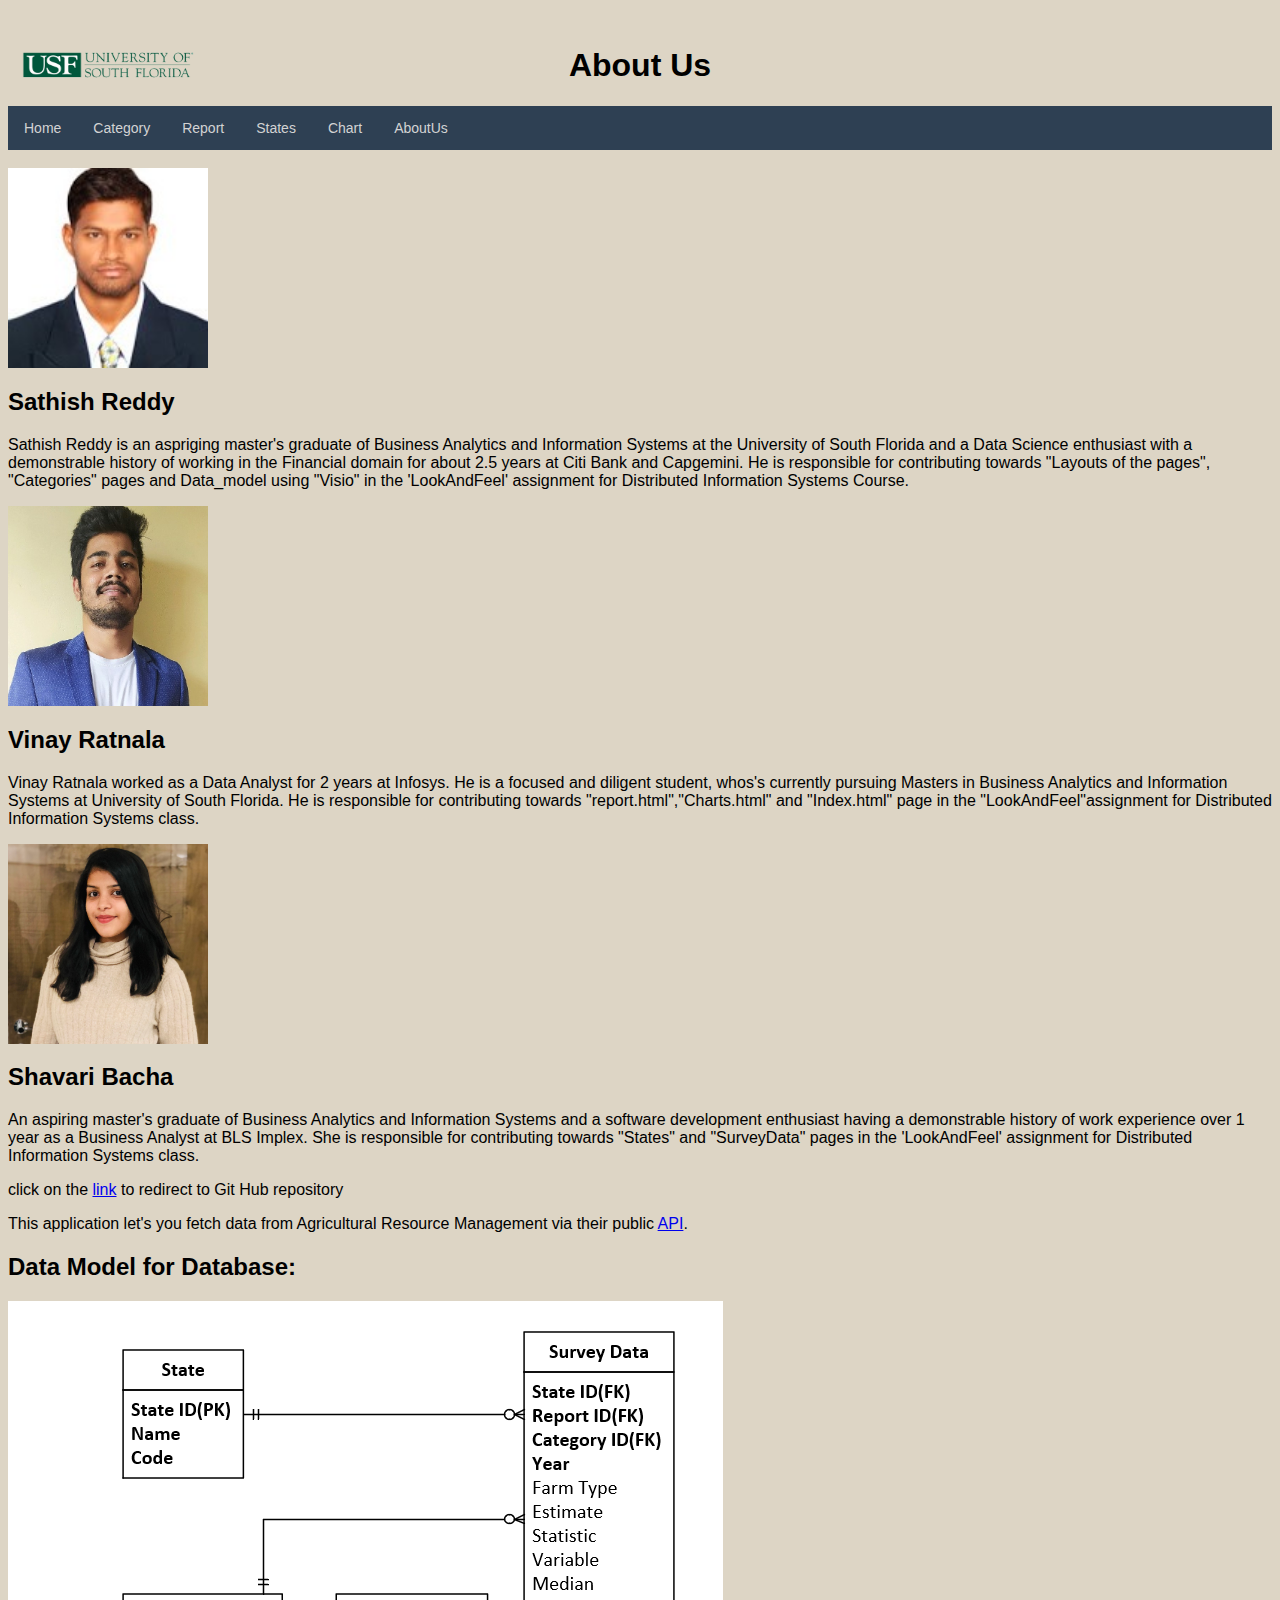
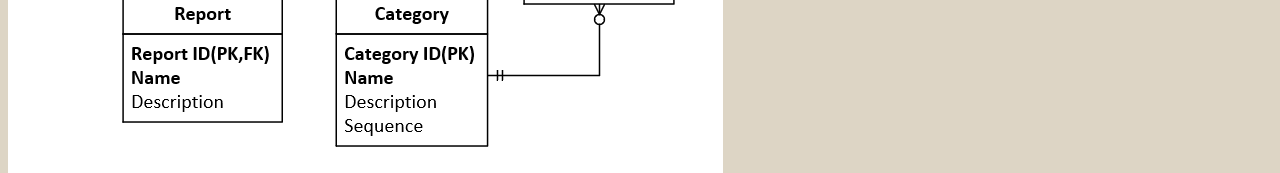
<file: aboutus.html>
<html>
	<head>
		<meta charset="utf-8" />
		<title>About Us</title>
		<link type="text/css" rel="stylesheet" href="css/styles.css">
		<script src="js/Custom.js"></script>
	</head>
	<body>
		<div style="left:0px; width:0px; height:0px">
			<img src="images/usf_logo.png" alt="USF_LOGO" height="120" width="200" />
		</div> <br>
		<h1 align="center">About Us </h1>

		<div class="MyCenter" id="myCenter" style="font-family:sans-serif; align-content:center">


			 <a href="index.html">Home</a>

			<a href="Categories.html">Category</a>

			<a href="Report.html">Report</a>

			<a href="States.html">States</a>

			<a href="Charts.html">Chart</a>

			<a href="AboutUS.html">AboutUs</a>

			<a href="javascript:void(0);" class="icon" onclick="myFunction()">
				<i class="fa fa-bars"></i>
			</a>

		</div>
		<br />
		<img src="images/sathish_reddy.jpg" alt="Profile picture of Sathish Reddy" height="200" width="200" />
		<h2> Sathish Reddy </h2> 
		<p>
			Sathish Reddy is an aspriging master's graduate of Business Analytics and Information Systems at the University of South Florida and a Data Science enthusiast
			with a demonstrable history of working in the Financial domain for about 2.5 years at Citi Bank and Capgemini. He is responsible for contributing towards "Layouts of the pages",
			 "Categories" pages and Data_model using "Visio" in the 'LookAndFeel' assignment for Distributed Information Systems Course.
		</p>



		<img src="images/vinay_ratnala.jpg" alt="Profile picture of Vinay Ratnala" height="200" width="200"/>
		<h2> Vinay Ratnala </h2>

		<p> Vinay Ratnala worked as a Data Analyst for 2 years at Infosys. He is a focused and diligent student, whos's
			currently pursuing Masters in Business Analytics and Information Systems at University of South Florida. He is
			responsible for contributing towards "report.html","Charts.html" and "Index.html" page in the "LookAndFeel"assignment for Distributed Information
			Systems class.
		</p>

		<img src="images/sharvari_bacha.png" alt="Profile picture of Sharvari Bacha"height="200" width="200" />
		<h2> Shavari Bacha</h2>

		<p>
			An aspiring master's graduate of Business Analytics and Information Systems and a software development
			enthusiast having a demonstrable history of work experience over 1 year as a Business Analyst at BLS Implex. She is responsible for contributing towards "States" and "SurveyData"
			pages in the 'LookAndFeel' assignment for Distributed Information Systems class.
		</p>
		<p>
		click on the  
        	<a href="https://github.com/sathishdhevarapalli/DIS-Assignment-3-Group-6">link</a> to redirect to Git Hub repository </p>
		<p>
            This application let's you fetch data from Agricultural Resource Management via their public <a href="https://www.ers.usda.gov/developer/data-apis/arms-data-api/" target="_blank">API</a>. </p>
	 

		<h2> Data Model for Database:</h2>
		<img src="images/data_model.png" alt="Data Model for Database" />
	</body>
	</html>
</file>
<file: css/styles.css>
﻿body, html {
    height: 100%;
    font-family: sans-serif;
    background-color: #DDD5C5;
}

.MyCenter {
    overflow: hidden;
    background-color: #2E4053;
}

    .MyCenter a {
        float: left;
        display: block;
        color: lightgray;
        text-align: center;
        padding: 14px 16px;
        text-decoration: none;
        font-size: 14px;
    }

        .MyCenter a:hover {
            background-color: lightslategray;
            color: black;
        }

        .MyCenter a.active {
            background-color: black;
            color: white;
        }

    .MyCenter .icon {
        display: none;
    }

@media screen and (max-width: 950px) {
    .MyCenter a:not(:first-child) {
        display: none;
    }

    .MyCenter a.icon {
        float: right;
        display: block;
    }
}

@media screen and (max-width: 950px) {
    .MyCenter.responsive {
        position: relative;
    }

        .MyCenter.responsive .icon {
            position: absolute;
            right: 0;
            top: 0;
        }

        .MyCenter.responsive a {
            float: none;
            display: block;
            text-align: left;
        }
}


.para {
    padding-top: 10px;
    bottom: 0px;
}

h2:hover {
    background-color: slategray;
}


.MyTable {
    border: 3px solid #808080;
   table-layout:auto;
   width:100%;
   border-collapse: collapse;
}

    .MyTable td, .MyTable th {
        border: 1px solid #ddd;
        
        padding-top:12px;
        padding-bottom:12px;
        padding-right:50px;
        padding-left: 50px;
      
    }

    .MyTable tr:nth-child(even) {
        background-color: #f2f2f2;
    }

    .MyTable tr:hover {
        background-color: #ddd;
    }


    .MyTable th {
        padding-top: 12px;
        padding-bottom: 12px;
        text-align: center;
        background-color: black;
        color: white;
    }
</file>
